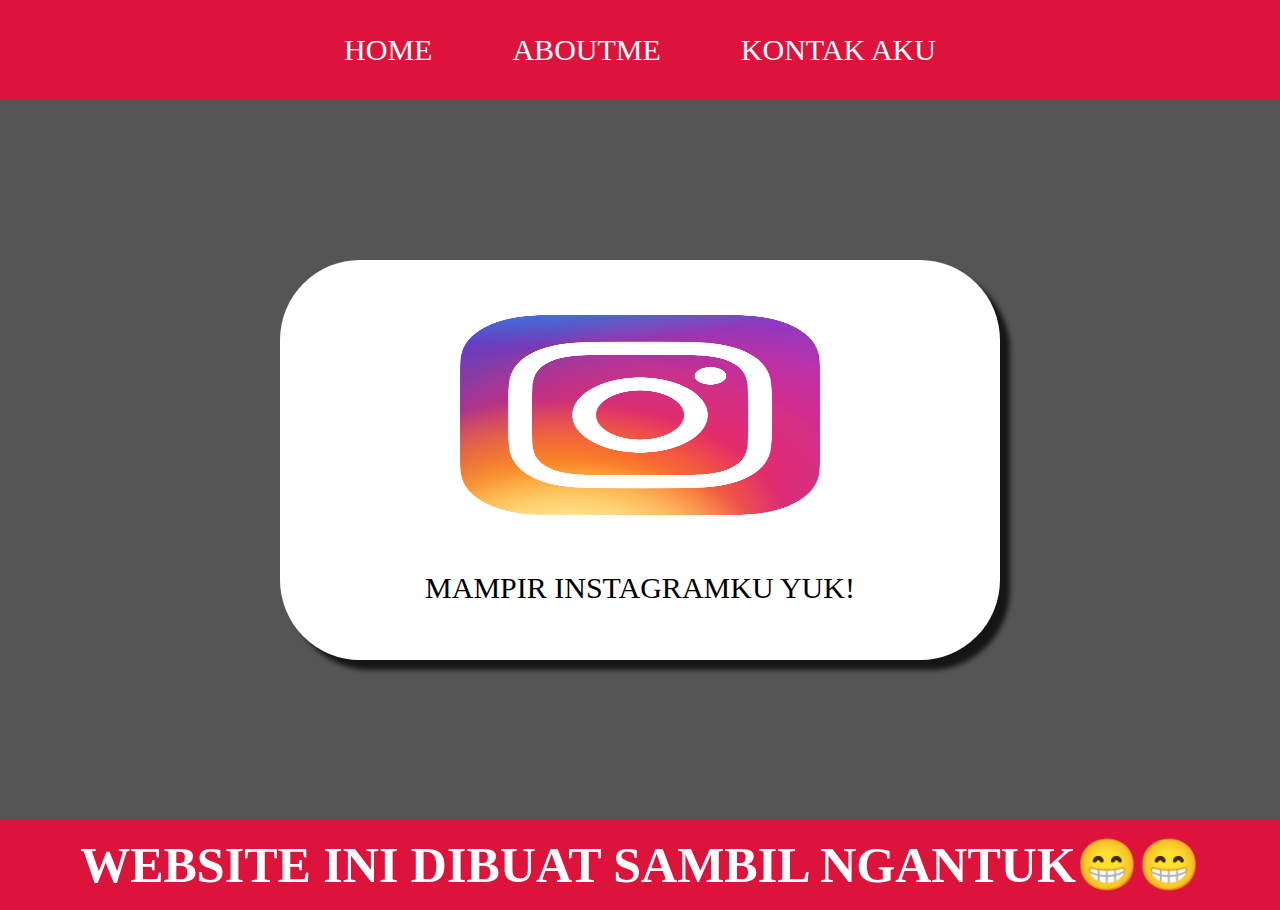
<file: Proyek geden/index.html>
<!DOCTYPE html>
<html>
<head>
    <title>MY PROFILE</title>
    <link rel="stylesheet" href="style.css" />
</head>
<body>
    <div class="container">
    <!-- NAVIGATION BAR START -->
    <div class="container-navbar">
        <ul class="ul-navbar">
            <li class="li-navbar">
                <a href="#" class="a-navbar">HOME</a>
            </li>
            <li class="li-navbar">
                <a href="about.html" class="a-navbar">ABOUTME</a>
            </li>
            <li class="li-navbar">
                <a href="contact.html" class="a-navbar">KONTAK AKU</a>
            </li>
        </ul>
    </div>
    <!-- NAVIGATION BAR END -->
    <!-- CONTENT 1 -->
    <div class="container-content">
    <a href="https://www.instagram.com/m.sarurrr?igsh=Z2x6ZzBxMTB0dzh4" class="a-content">
    <img src="Instagram_icon.png" class="img-content"/>
    <p>MAMPIR INSTAGRAMKU YUK!</p>
    </a>
    
    </div>
    <!-- CONTENT 1 END -->
    <!-- FOOTER  -->
    <div class="container-footer">
        <h1 class="h1-footer">WEBSITE INI DIBUAT SAMBIL NGANTUK😁😁</h1>
    </div>
    <!-- FOOTER END -->

    </div>
</body>
</html>
</file>
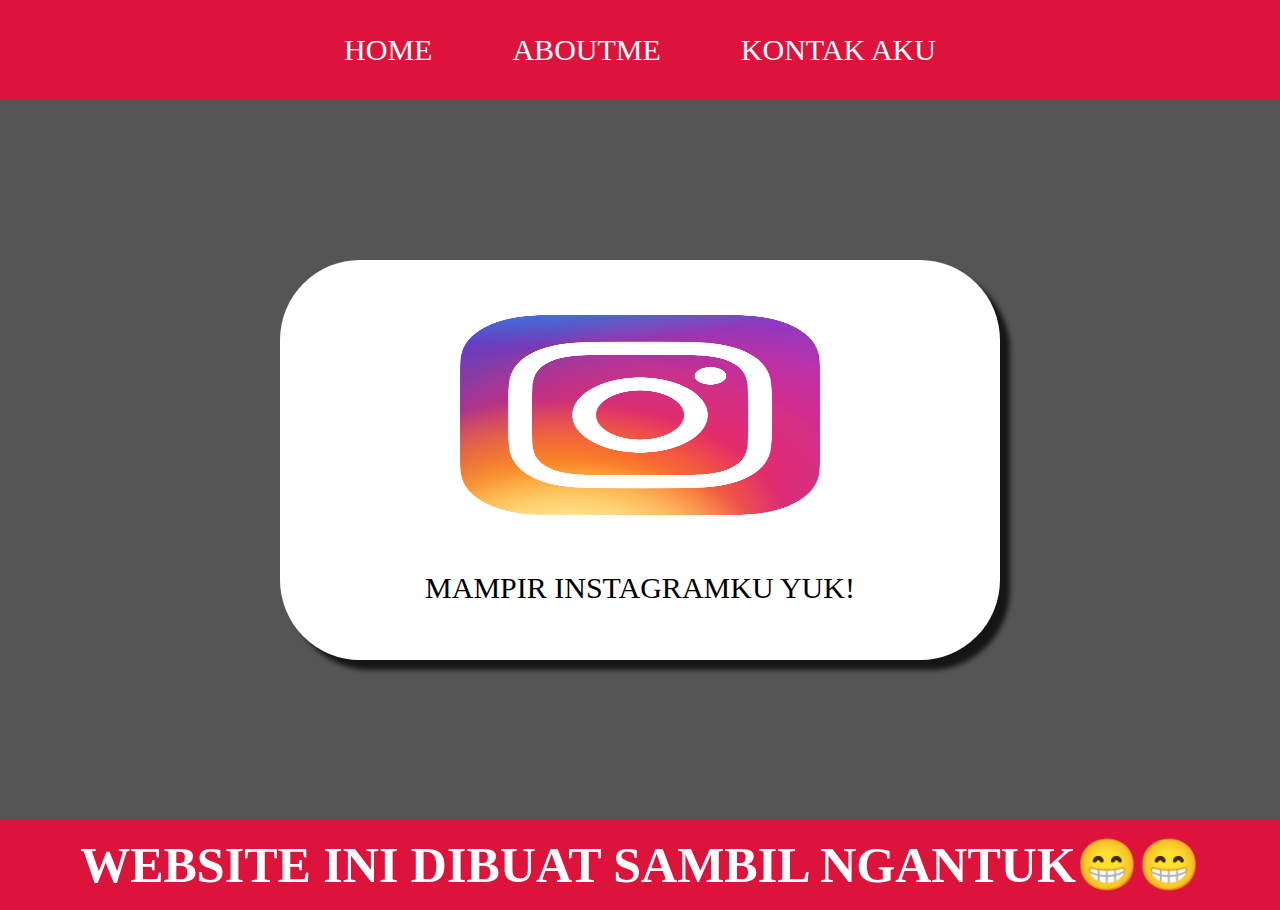
<file: Proyek geden/about.html>
<!DOCTYPE html>
<html>
<head>
    <title>Ini tentang ku</title>
    <link rel="stylesheet" href="style.css" />
</head>
<body>
    <div class="container">
    <!-- NAVIGATION BAR START -->
    <div class="container-navbar">
        <ul class="ul-navbar">
            <li class="li-navbar">
                <a href="index.html" class="a-navbar">HOME</a>
            </li>
            <li class="li-navbar">
                <a href="about.html" class="a-navbar">ABOUTME</a>
            </li>
            <li class="li-navbar">
                <a href="contact.html" class="a-navbar">KONTAK AKU</a>
            </li>
        </ul>
    </div>
    <!-- NAVIGATION BAR END -->
    <!-- CONTENT 1 -->
    <div class="container-content">
    <a href="https://www.instagram.com/m.sarurrr?igsh=Z2x6ZzBxMTB0dzh4" class="a-content">
    <img src="Instagram_icon.png" class="img-content"/>
    <p>MAMPIR INSTAGRAMKU YUK!</p>
    </a>
    
    </div>
    <!-- CONTENT 1 END -->
    <!-- FOOTER  -->
    <div class="container-footer">
        <h1 class="h1-footer">WEBSITE INI DIBUAT SAMBIL NGANTUK😁😁</h1>
    </div>
    <!-- FOOTER END -->

    </div>
</body>
</html>
</file>
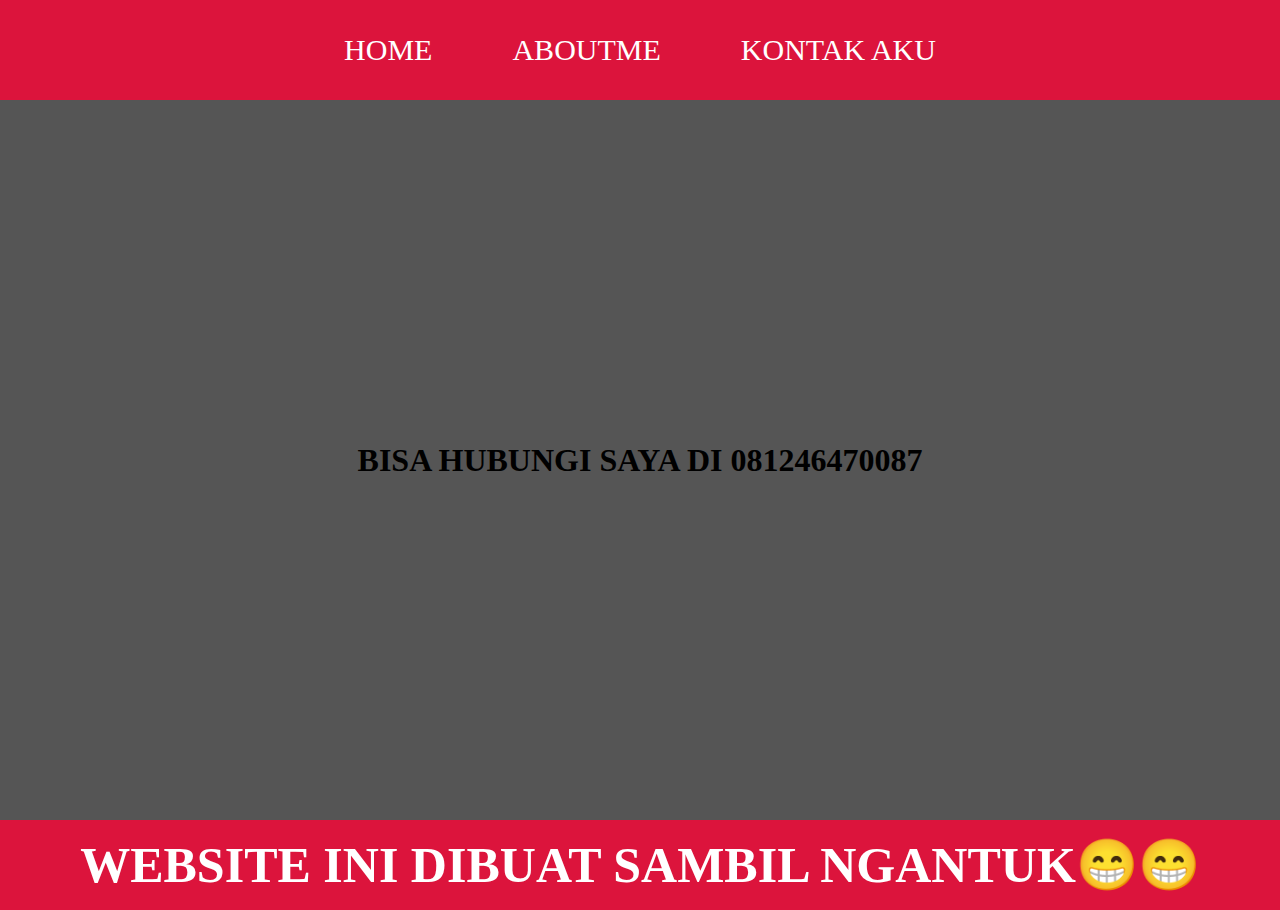
<file: Proyek geden/contact.html>
<!DOCTYPE html>
<html>
<head>
    <title>Kontakku</title>
    <link rel="stylesheet" href="style.css" />
</head>
<body>
    <div class="container">
    <!-- NAVIGATION BAR START -->
    <div class="container-navbar">
        <ul class="ul-navbar">
            <li class="li-navbar">
                <a href="index.html" class="a-navbar">HOME</a>
            </li>
            <li class="li-navbar">
                <a href="about.html" class="a-navbar">ABOUTME</a>
            </li>
            <li class="li-navbar">
                <a href="contact.html" class="a-navbar">KONTAK AKU</a>
            </li>
        </ul>
    </div>
    <!-- NAVIGATION BAR END -->
    <!-- CONTENT 1 -->
    <div class="container-content">
    <h1>BISA HUBUNGI SAYA DI 081246470087</h1>
    </a>
    
    </div>
    <!-- CONTENT 1 END -->
    <!-- FOOTER  -->
    <div class="container-footer">
        <h1 class="h1-footer">WEBSITE INI DIBUAT SAMBIL NGANTUK😁😁</h1>
    </div>
    <!-- FOOTER END -->

    </div>
</body>
</html>
</file>
<file: Proyek geden/style.css>
*,
html{
    margin: 0;
    padding: 0;
}
.container{
   
}
.container-navbar {
    background-color: crimson;
    width: 30;
    height: 100%;

}
.ul-navbar {
    display: flex;
    height: 100px;
    justify-content: center;
    align-items: center;
}
.li-navbar {
    list-style-type: none;
    padding: 30px;
    margin: 10px;
    color: white;
    font-size: 30px;

}
.li-navbar:hover {
    background-color: tomato;
    transition: 0.2s ease-in-out;
    transition-delay: 0.5s; 
    border-radius: 8px;


}
.a-navbar{
    color: white;
    text-decoration: none;
    font-weight: 800px;

}
.container-content {
    background-color: #555;
    display: flex;
    justify-content: center;
    align-items: center;
    height: 80vh;
}
.a-content {
    background-color:white;
    color: black;
    text-decoration: none;
    font-size: 30px;
    width: 720px;
    height: 400px;
    display: flex;
    flex-direction: column;
    justify-content: space-evenly;
    align-items: center;
    border-radius: 80px;
    box-shadow: 10px 10px 5px 0px rgba(0,0,0,0.75);
    -webkit-box-shadow: 10px 10px 5px 0px rgba(0,0,0,0.75);
    -moz-box-shadow: 10px 10px 5px 0px rgba(0,0,0,0.75);
}
.img-content {
    width: 50%;
    height: 50%;
}
.container-footer {
    height: 10vh;
    background-color: crimson;
    display: flex;
    justify-content: center;
    align-items: center;
}
.h1-footer{
    font-size: 50px;
     color: white;
}
</file>
